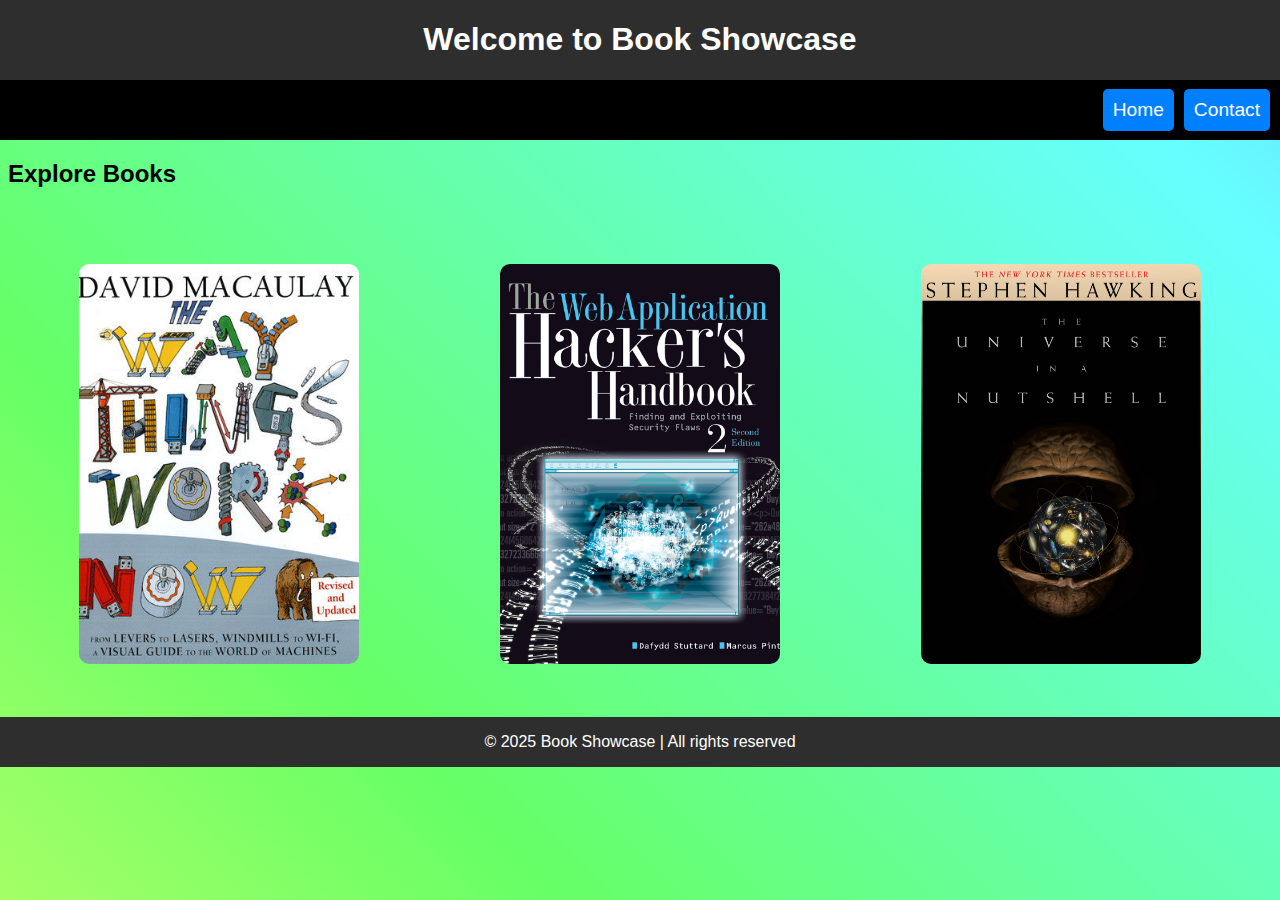
<file: index.html>
<!DOCTYPE html>
<html lang="en">
<head>
    <meta charset="UTF-8">
    <meta name="viewport" content="width=device-width, initial-scale=1.0">
    <title>OutlookOfBook</title>
    <link rel="shortcut icon" href="Images/logo.png" type="image/x-icon">
    <link rel="stylesheet" href="src/styles/style.css">
    <style>
        .card,.front,.back{
            border-radius: 10px;
            height: 400px;
            width: 280px;
        }
        img{
            object-fit: cover;
            border-radius: 10px;
        }
        .card{
            position: relative;
            margin-bottom: 3%;
        }
        .card-i{
            transition: transform 1.5s;
            transform-style: preserve-3d;
        }
        .back{
            transition: 3s;
            backface-visibility: hidden;
            background-color: rgb(120, 116, 116);
            color: white;
            position: absolute;
            color: white;
            top: 0px;
            display: flex;
            flex-direction: column;
            justify-content: center;
            align-items: center;
            transform: rotateY(180deg);
        }
        .card:hover .card-i{
            transform: rotateY(180deg);
        }
        main{
            display: flex;
            justify-content: space-around;
            flex-wrap: wrap;
            margin-top: 6%;
        }

    </style>
</head>
<body>
    <header>
        <div class="head">
            <h1>Welcome to Book Showcase</h1>
        </div>

        <nav>
            <a href="index.html">
                <button class="btn-primary">Home</button>
            </a>
            <a href="src/html/contact.html">
                <button class="btn-primary">Contact</button>
            </a>
        </nav>
    </header>
    <h2>Explore Books</h2>
    <section>
        <main>
            <div class="card">
                <div class="card-i">
                    <div class="front">
                        <img src="Images/b1.jpg" alt="" height="400px" width="280px">
                    </div>
                    <div class="back">
                        <span>Click for details</span><br>
                        <a href="src/html/book1.html">
                            <button class="btn-light">
                                View Details
                            </button>
                        </a>
                    </div>
                </div>
            </div>
            <div class="card">
                <div class="card-i">
                    <div class="front">
                        <img src="Images/b2.jpg" alt="" height="400px" width="280px">
                    </div>
                    <div class="back">
                        <span>Click for details</span><br>
                        <a href="src/html/book2.html">
                            <button class="btn-light">
                                View Details
                            </button>
                        </a>
                    </div>
                </div>
            </div>
            <div class="card">
                <div class="card-i">
                    <div class="front">
                        <img src="Images/b3.jpg" alt="" height="400px" width="280px">
                    </div>
                    <div class="back">
                        <span>Click for details</span><br>
                        <a href="src/html/book3.html">
                            <button class="btn-light">
                                View Details
                            </button>
                        </a>
                    </div>
                </div>
            </div>
            
        </main>
    </section>
    <footer>
        <p>© 2025 Book Showcase | All rights reserved</p>
    </footer>
</body>
</html>
</file>
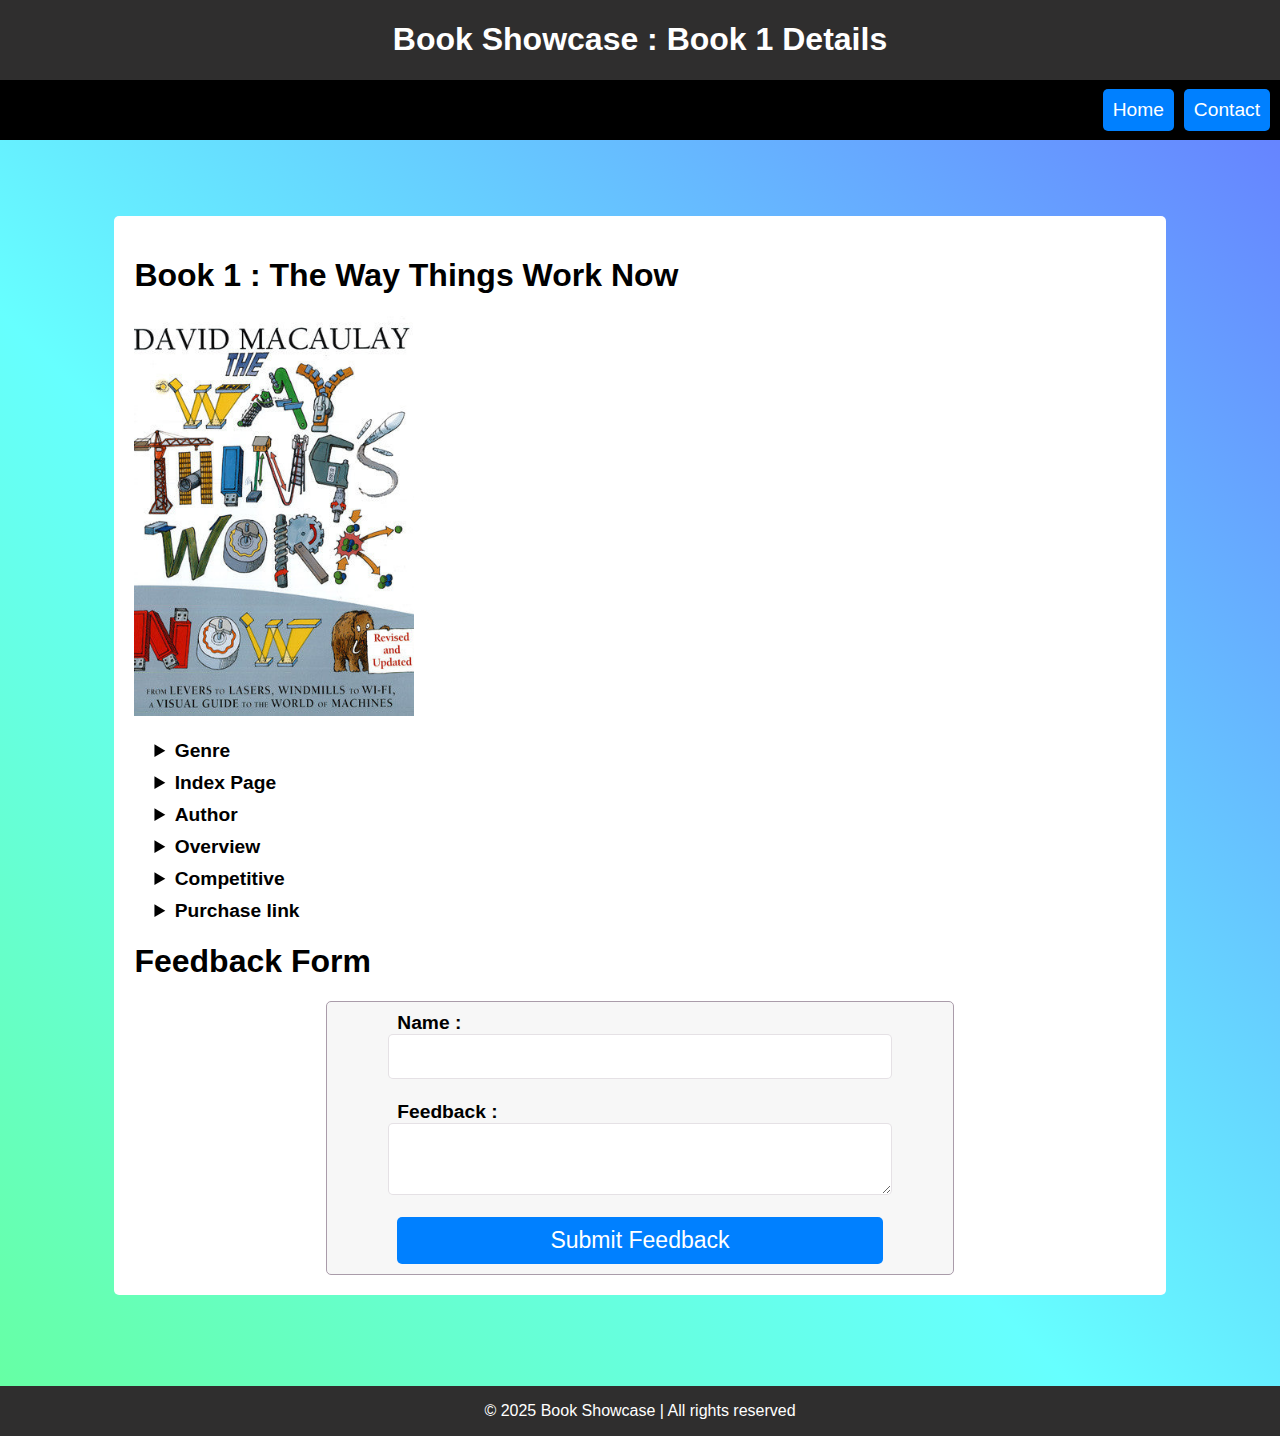
<file: src/html/book1.html>
<!DOCTYPE html>
<html lang="en">
<head>
    <meta charset="UTF-8">
    <meta name="viewport" content="width=device-width, initial-scale=1.0">
    <title>OutlookOfBook</title>
    <link rel="stylesheet" href="../styles/style.css">
    <link rel="stylesheet" href="../styles/books.css">
</head>
<body>
    <header>
        <div class="head">
            <h1>Book Showcase : Book 1 Details</h1>
        </div>
        <nav>
            <a href="../../index.html">
                <button class="btn-primary">Home</button>
            </a>
            <a href="../html/contact.html">
                <button class="btn-primary">Contact</button>
            </a>
        </nav>
    </header>
    <section>
        <main>
            <h1>Book 1 : The Way Things Work Now</h1>
            <img src="../../Images/b1.jpg" alt="">
            <div class="det">
                <details>
                    <summary><strong>Genre</strong></summary>
                    <ul>
                        <li>Science & Technology</li>
                        <li>Education</li>
                        <li>Non-fiction</li>
                    </ul>
                </details>
                <details>
                    <summary><strong>Index Page</strong></summary>
                    <ul>
                        <li>Introduction</li>
                        <li>Chapter 1 : The Mechanics of Movement</li>
                        <li>Chapter 2 : Harnessing the Elements</li>
                    </ul>
                </details>
                <details>
                    <summary><strong>Author</strong></summary>
                    <ul type="none">
                        <li>David Macaulay</li>
                    </ul>
                </details>
                <details>
                    <summary><strong>Overview</strong></summary>
                    <p>The Way Things Work Now by David Macaulay is an illustrated guide to machines and technology, explaining everything from gears to computers with humor and clarity.</p>
                </details>
                <details>
                    <summary><strong>Competitive</strong></summary>
                    <p>The Way Things Work Now is ideal for students, educators, and curious minds, simplifying mechanics and technology with clear explanations and illustrations.</p>
                </details>
                <details>
                    <summary><strong>Purchase link</strong></summary>
                    <ul type="none">
                        <li><a href="https://www.amazon.com/Way-Things-Work-Now/dp/0544824385" style="text-decoration: underline;">Amazon</a></li>
                    </ul>
                </details>
            </div>
            <h1>Feedback Form</h1>
            <div class="feed">
                <form>
                    <div class="inp">
                        <div class="inp-label">
                            <label for="usrName"><strong>Name :</strong></label>
                        </div>
                        <input type="text" name="" id="usrName" class="form-control">
                    </div><br>
                    <div class="inp">
                        <div class="inp-label">
                            <label for="feedback"><strong>Feedback :</strong></label>
                        </div>
                        <textarea name="" id="" class="form-control"></textarea>
                    </div><br>
                    <div class="sub">
                        <button type="submit" class="btn-primary" style="margin-right: 0px;">Submit Feedback</button>
                    </div>
                </form>
            </div>
            
        </main>
    </section>

    <footer>
        <p>© 2025 Book Showcase | All rights reserved</p>
    </footer>
</body>
</html>
<style>
    
</style>
</file>
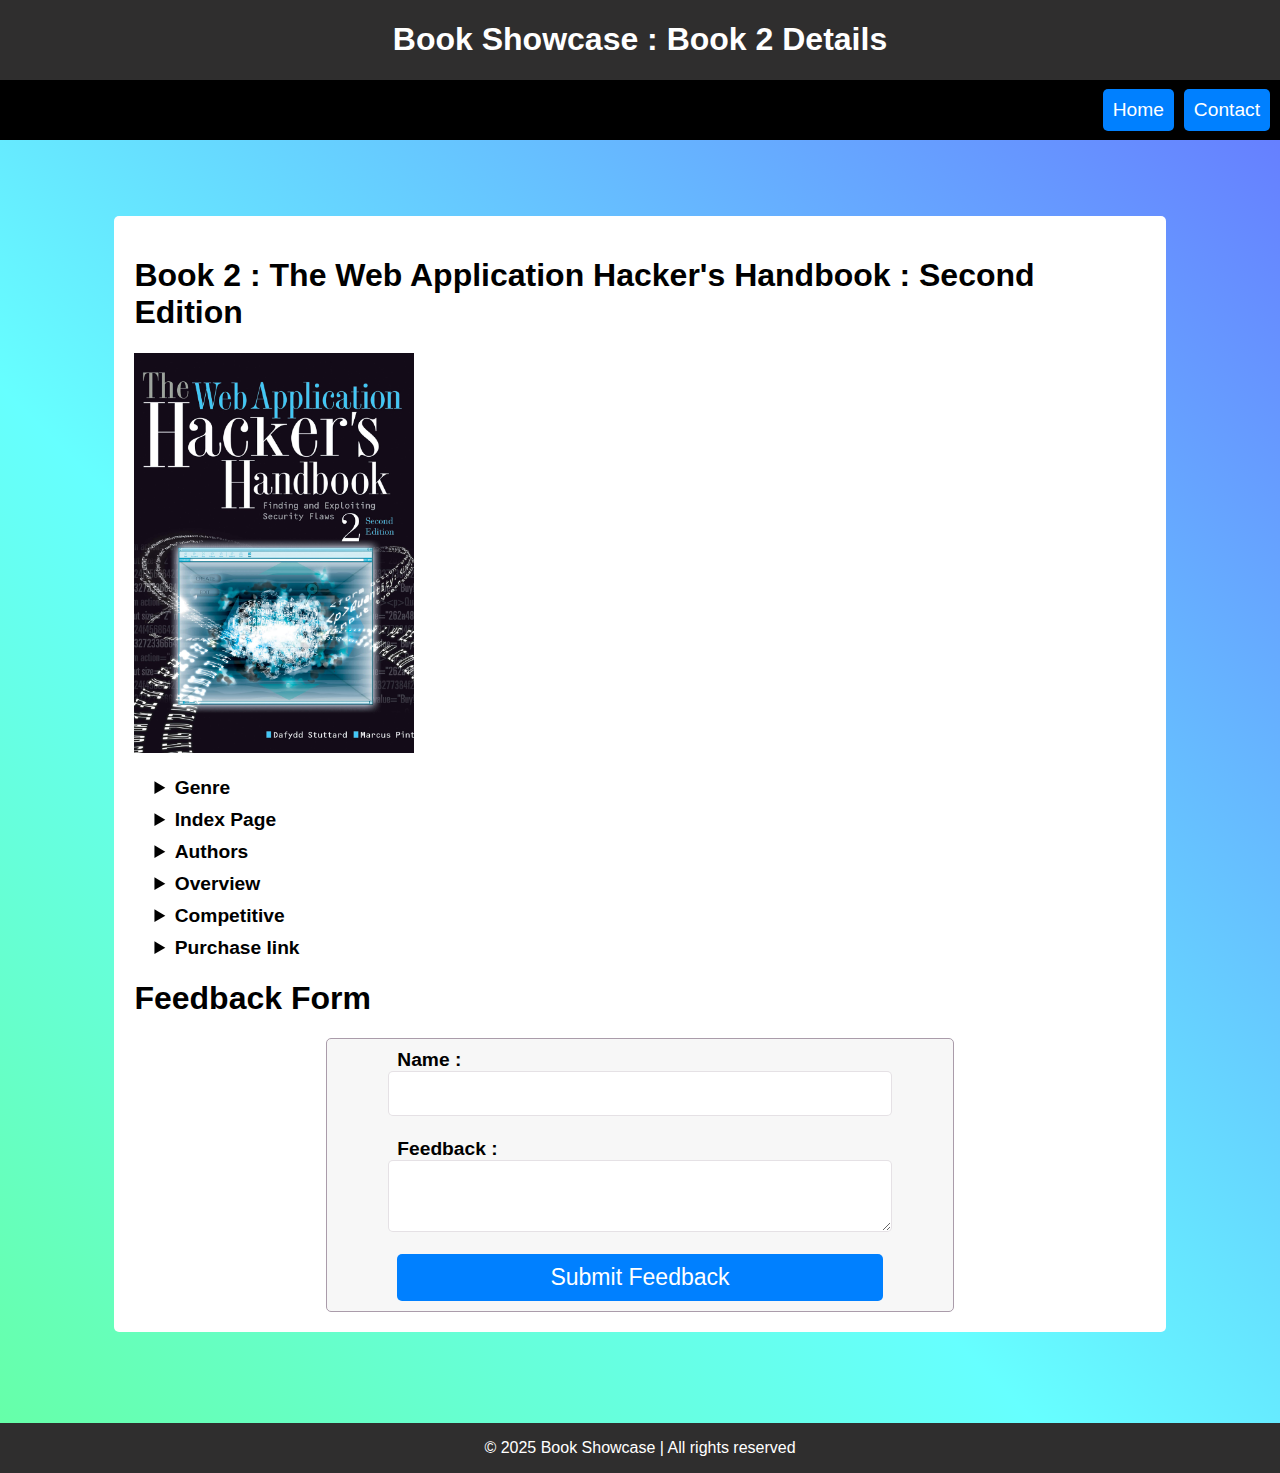
<file: src/html/book2.html>
<!DOCTYPE html>
<html lang="en">
<head>
    <meta charset="UTF-8">
    <meta name="viewport" content="width=device-width, initial-scale=1.0">
    <title>OutlookOfBook</title>
    <link rel="stylesheet" href="../styles/style.css">
    <link rel="stylesheet" href="../styles/books.css">
</head>
<body>
    <header>
        <div class="head">
            <h1>Book Showcase : Book 2 Details</h1>
        </div>
        <nav>
            <a href="../../index.html">
                <button class="btn-primary">Home</button>
            </a>
            <a href="../html/contact.html">
                <button class="btn-primary">Contact</button>
            </a>
        </nav>
    </header>
    <section>
        <main>
            <h1>Book 2 : The Web Application Hacker's Handbook : Second Edition</h1>
            <img src="../../Images/b2.jpg" alt="">
            <div class="det">
                <details>
                    <summary><strong>Genre</strong></summary>
                    <ul>
                        <li>Cybersecurity</li>
                        <li>Computer Science</li>
                        <li>Technical guide</li>
                    </ul>
                </details>
                <details>
                    <summary><strong>Index Page</strong></summary>
                    <ul>
                        <li>Introduction</li>
                        <li>Chapter 1 : Web Application (In)security</li>
                        <li>Chapter 2 : Core Defense Mechanisms</li>
                    </ul>
                </details>
                <details>
                    <summary><strong>Authors</strong></summary>
                    <ul type="none">
                        <li>Dafydd Stuttard & Marcus Pinto</li>
                    </ul>
                </details>
                <details>
                    <summary><strong>Overview</strong></summary>
                    <p>The Web Application Hacker’s Handbook: Second Edition is a detailed guide to web security, covering vulnerabilities like SQL injection and XSS, along with testing and defense strategies. Ideal for security professionals and developers.</p>
                </details>
                <details>
                    <summary><strong>Competitive</strong></summary>
                    <p> It is highly recommended for penetration testers, ethical hackers, web developers, security engineers, and bug bounty hunters, as it provides in-depth techniques for identifying and exploiting web vulnerabilities. </p>
                </details>
                <details>
                    <summary><strong>Purchase link</strong></summary>
                    <ul type="none">
                        <li><a href="https://www.amazon.com/Web-Application-Hackers-Handbook-Exploiting/dp/1118026470" style="text-decoration: underline;">Amazon</a></li>
                    </ul>
                </details>
            </div>
            <h1>Feedback Form</h1>
            <div class="feed">
                <form>
                    <div class="inp">
                        <div class="inp-label">
                            <label for="usrName"><strong>Name :</strong></label>
                        </div>
                        <input type="text" name="" id="usrName" class="form-control">
                    </div><br>
                    <div class="inp">
                        <div class="inp-label">
                            <label for="feedback"><strong>Feedback :</strong></label>
                        </div>
                        <textarea name="" id="" class="form-control"></textarea>
                    </div><br>
                    <div class="sub">
                        <button class="btn-primary" style="margin-right: 0px;">Submit Feedback</button>
                    </div>
                </form>
            </div>
        </main>
    </section>

    <footer>
        <p>© 2025 Book Showcase | All rights reserved</p>
    </footer>
</body>
</html>
</file>
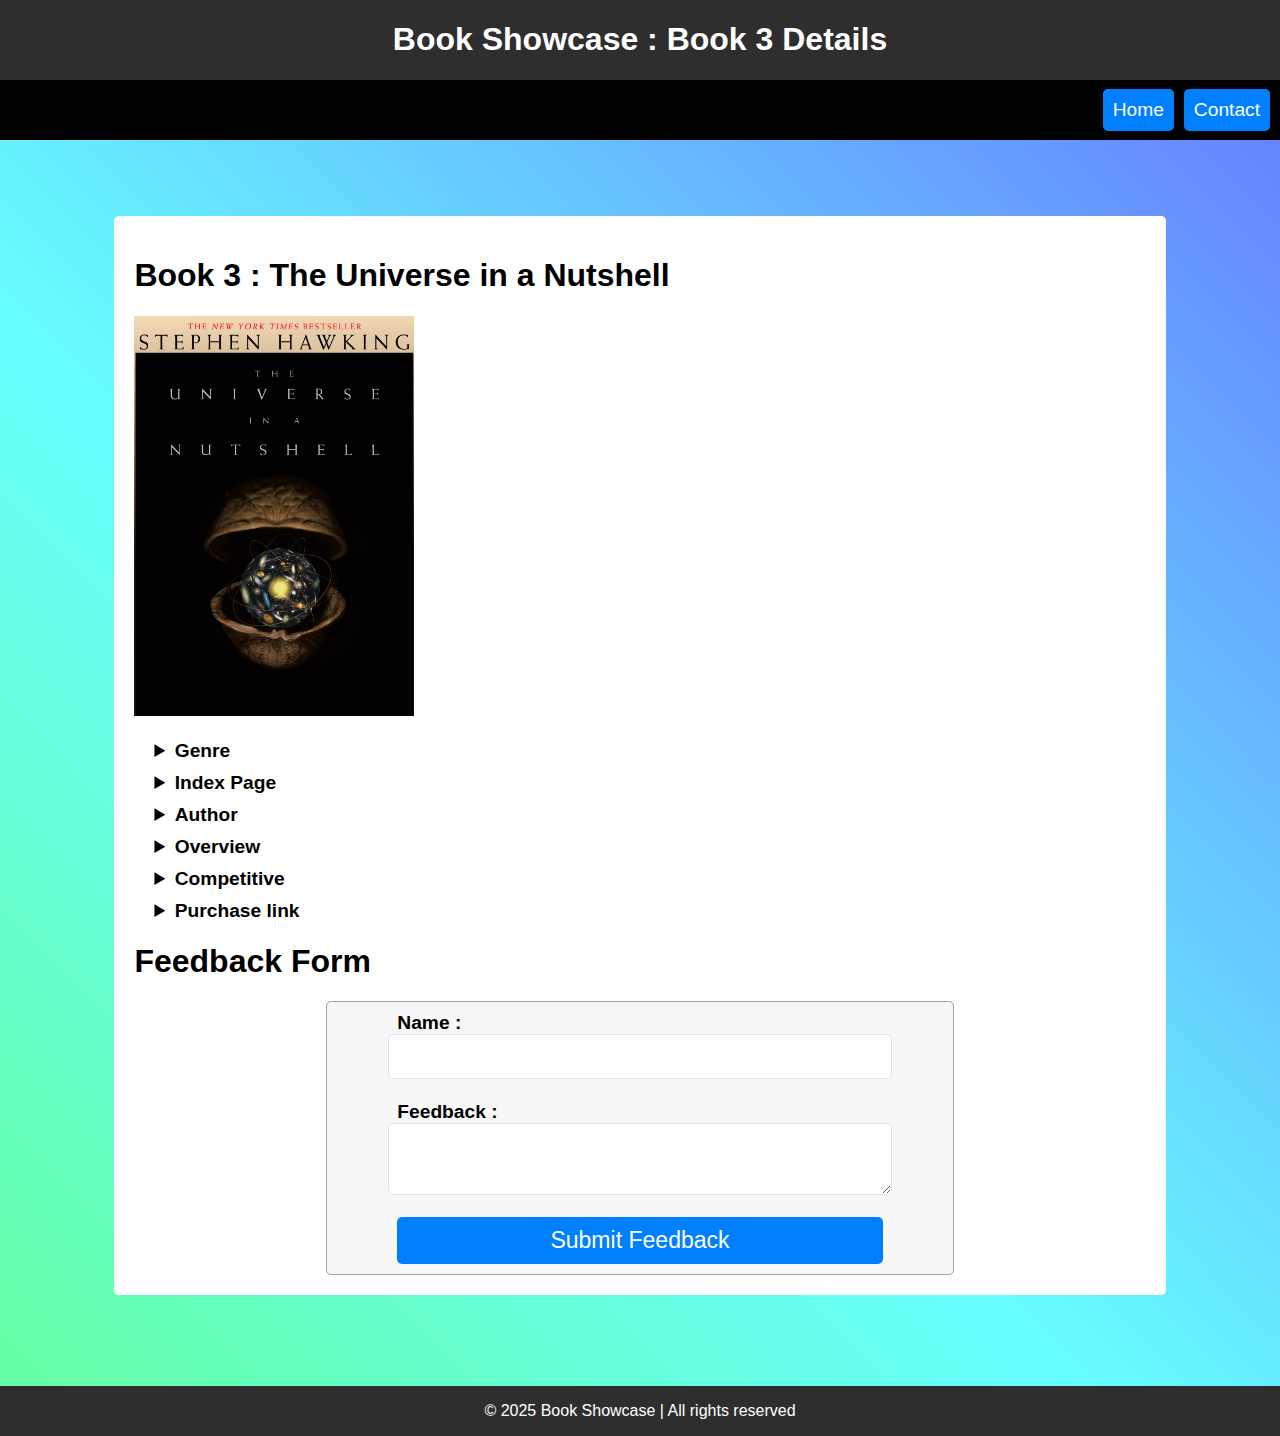
<file: src/html/book3.html>
<!DOCTYPE html>
<html lang="en">
<head>
    <meta charset="UTF-8">
    <meta name="viewport" content="width=device-width, initial-scale=1.0">
    <title>OutlookOfBook</title>
    <link rel="stylesheet" href="../styles/style.css">
    <link rel="stylesheet" href="../styles/books.css">
</head>
<body>
    <header>
        <div class="head">
            <h1>Book Showcase : Book 3 Details</h1>
        </div>
        <nav>
            <a href="../../index.html">
                <button class="btn-primary">Home</button>
            </a>
            <a href="../html/contact.html">
                <button class="btn-primary">Contact</button>
            </a>
        </nav>
    </header>
    <section>
        <main>
            <h1>Book 3 : The Universe in a Nutshell</h1>
            <img src="../../Images/b3.jpg" alt="">
            <div class="det">
                <details>
                    <summary><strong>Genre</strong></summary>
                    <ul>
                        <li>Self-help</li>
                        <li>Personal development</li>
                    </ul>
                </details>
                <details>
                    <summary><strong>Index Page</strong></summary>
                    <ul>
                        <li>Introduction</li>
                        <li>Chapter 1 : A Brief History of Relativity</li>
                        <li>Chapter 2 : The Shape of Time</li>
                    </ul>
                </details>
                <details>
                    <summary><strong>Author</strong></summary>
                    <ul type="none">
                        <li>Stephen Hawking</li>
                    </ul>
                </details>
                <details>
                    <summary><strong>Overview</strong></summary>
                    <p>The Universe in a Nutshell by Stephen Hawking explores relativity, quantum mechanics, and the nature of the universe, making complex physics accessible with clear explanations and stunning visuals.</p>
                </details>
                <details>
                    <summary><strong>Competitive</strong></summary>
                    <p>The Universe in a Nutshell is perfect for science lovers, students, and curious minds, simplifying complex physics with clear explanations and visuals.</p>
                </details>
                <details>
                    <summary><strong>Purchase link</strong></summary>
                    <ul type="none">
                        <li><a href="https://www.amazon.com/Universe-Nutshell-Stephen-William-Hawking/dp/055380202X" style="text-decoration: underline;">Amazon</a></li>
                    </ul>
                </details>
            </div>
            <h1>Feedback Form</h1>
            <div class="feed">
                <form>
                    <div class="inp">
                        <div class="inp-label">
                            <label for="usrName"><strong>Name :</strong></label>
                        </div>
                        <input type="text" name="" id="usrName" class="form-control">
                    </div><br>
                    <div class="inp">
                        <div class="inp-label">
                            <label for="feedback"><strong>Feedback :</strong></label>
                        </div>
                        <textarea name="" id="" class="form-control"></textarea>
                    </div><br>
                    <div class="sub">
                        <button class="btn-primary" style="margin-right: 0px;">Submit Feedback</button>
                    </div>
                </form>
            </div>
            
        </main>
    </section>

    <footer>
        <p>© 2025 Book Showcase | All rights reserved</p>
    </footer>
</body>
</html>
</file>
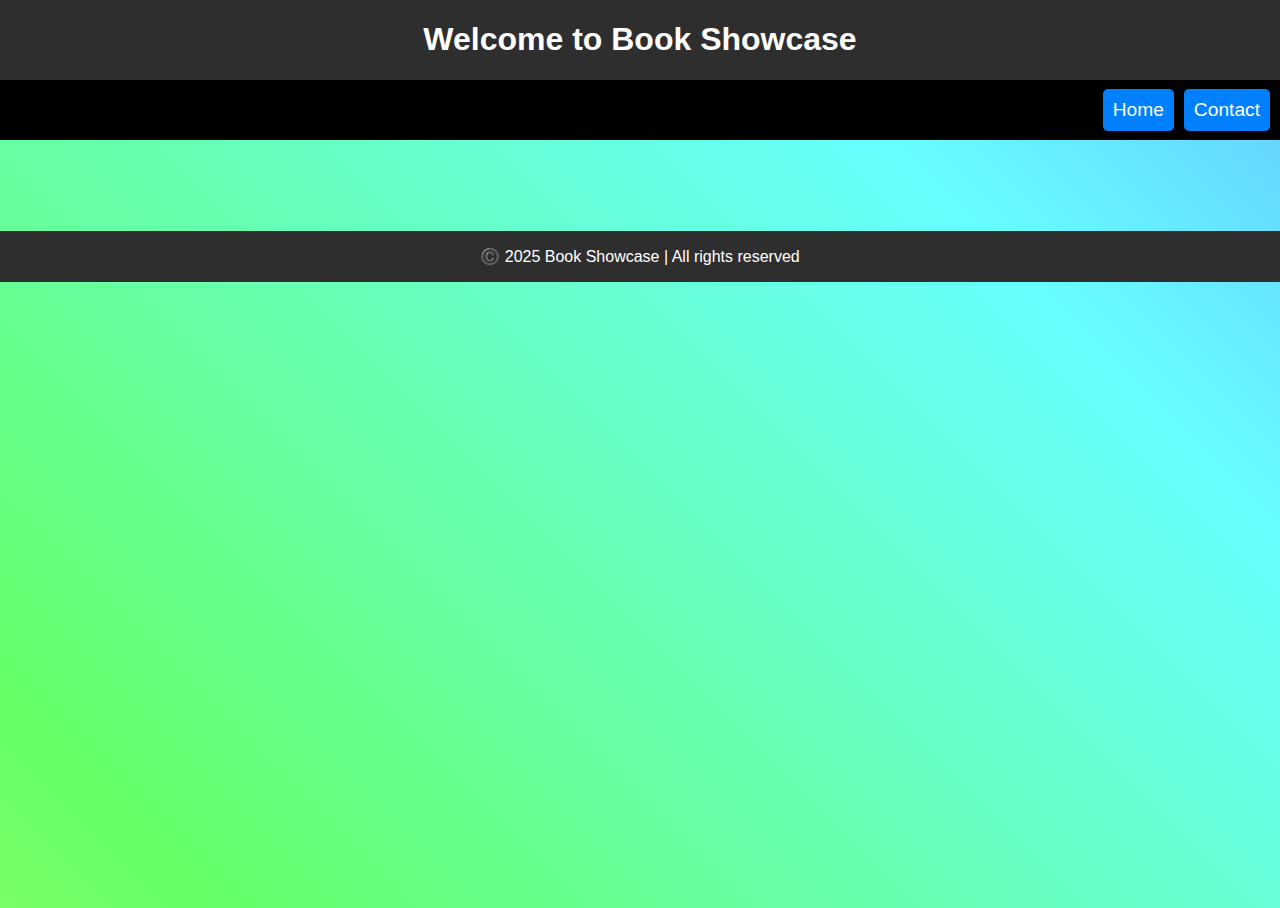
<file: src/html/contact.html>
<!DOCTYPE html>
<html lang="en">
<head>
    <meta charset="UTF-8">
    <meta name="viewport" content="width=device-width, initial-scale=1.0">
    <title>OutlookOfBook</title>
    <link rel="stylesheet" href="../styles/style.css">
    <style>
        body{
            height: 100vh;
        }
        main{
            display: flex;
            justify-content: space-around;
            flex-wrap: wrap;
            margin-top: 6%;
        }
    </style>
</head>
<body>
    <header>
        <div class="head">
            <h1>Welcome to Book Showcase</h1>
        </div>
        <nav>
            <a href="index.html">
                <button class="btn-primary">Home</button>
            </a>
            <a href="src/html/contact.html">
                <button class="btn-primary">Contact</button>
            </a>
        </nav>
    </header>
    <section>
        <main>
            
        </main>
    </section>
    <footer>
        <p>©️ 2025 Book Showcase | All rights reserved</p>
    </footer>
</body>
</html>
</file>
<file: src/styles/style.css>
*{
    font-family:'Lucida Sans', 'Lucida Sans Regular', 'Lucida Grande', 'Lucida Sans Unicode', Geneva, Verdana, sans-serif;
}
body {
    background: linear-gradient(45deg, hsl(0, 100%, 70%), hsl(60, 100%, 70%), 
                                        hsl(120, 100%, 70%), hsl(180, 100%, 70%), 
                                        hsl(240, 100%, 70%), hsl(300, 100%, 70%), hsl(360, 100%, 70%));
    background-size: 400% 400%;
    animation: anim 30s infinite linear;
    position: relative;
}

@keyframes anim {
    0% { background-position: 0% 0%; }
    15%{background-position: 0% 25%;}
    25%{background-position: 0% 50%;}
    35%{background-position: 0% 75%;}

    50% { background-position: 0% 100%; }

    65% { background-position: 0% 0%; }
    75%{background-position: 0% 25%;}
    85%{background-position: 0% 50%;}
    100%{background-position: 0% 75%;}
}

header{
    background-color: rgb(47, 46, 46);
    color: white;
    margin: -8px;
    margin-bottom: 0px;
    text-decoration:2px black dashed;
}
nav{
    background-color: black;
    height: 60px;
    display: flex;
    justify-content: end;
    align-items: center;
}
.btn-primary{
    margin-right: 10px;
    border: none;
    background-color: rgb(0, 128, 255);
    color: white;
    font-size: larger;
    border-radius: 5px;
    padding: 10px;
}
.btn-light{
    border: none;
    background-color: rgb(255, 255, 255);
    color: rgb(120, 116, 116);
    font-size: larger;
    border-radius: 5px;
    padding: 10px;
}
.head{
    display: flex;
    justify-content: center;
    text-align: center;
}

a{
    text-decoration: none;
}
footer{
    margin: 15px -8px;
    margin-bottom: -8px;
    background-color: rgb(47, 46, 46);
    color: white;
    display: flex;
    justify-content: center;
}
</file>
<file: src/styles/books.css>
section{
    display: flex;
    justify-content: center;
}
main{
    background-color:#fff;
    border-radius: 5px;
    padding: 20px;
}
img{
    height: 400px;
    width: 280px;
    object-fit: cover
}
.det{
    margin:20px 0 0 20px;
    font-size: larger;
}
details{
    margin-bottom: 10px;
    :hover{
        cursor: pointer;
    }
}
.det details ul{
    margin:4px 0 15px -13px;
}

.feed{
    display: flex;
    justify-content: center;
}
form{
    border: 1px solid rgb(170, 156, 170);
    background-color: rgba(230, 230, 230, 0.3);
    width: 60%;
    border-radius: 5px;
    font-size: larger;
    padding: 10px;
}
.inp{
    display: flex;
    flex-direction: column;
    align-items: center;
}
.inp-label{
    width: 80%;
}
.form-control{
    width: 80%;
    border-radius: 5px;
    border: 1px solid rgba(170, 156, 170,.3);
    padding: 8px;
    font-size: larger;

}

.form-control:focus{
    box-shadow: 0 0 20px rgb(159, 202, 247);
    outline: none;
}
.sub{
    display: flex;
    justify-content: center;
}
.sub button{
    width: 80%;
}
@media screen and (orientation : landscape) {
    main{
        margin-top: 6%;
        margin-bottom: 6%;
        width: 80%;
    }
}
@media screen and (orientation : portrait) {
    main{
        margin-top: 3%;
        width: 90%;
    }
    section{
        display: flex;
        justify-content: center;
    }
    form{
        width: 80%;
    }
}
</file>
